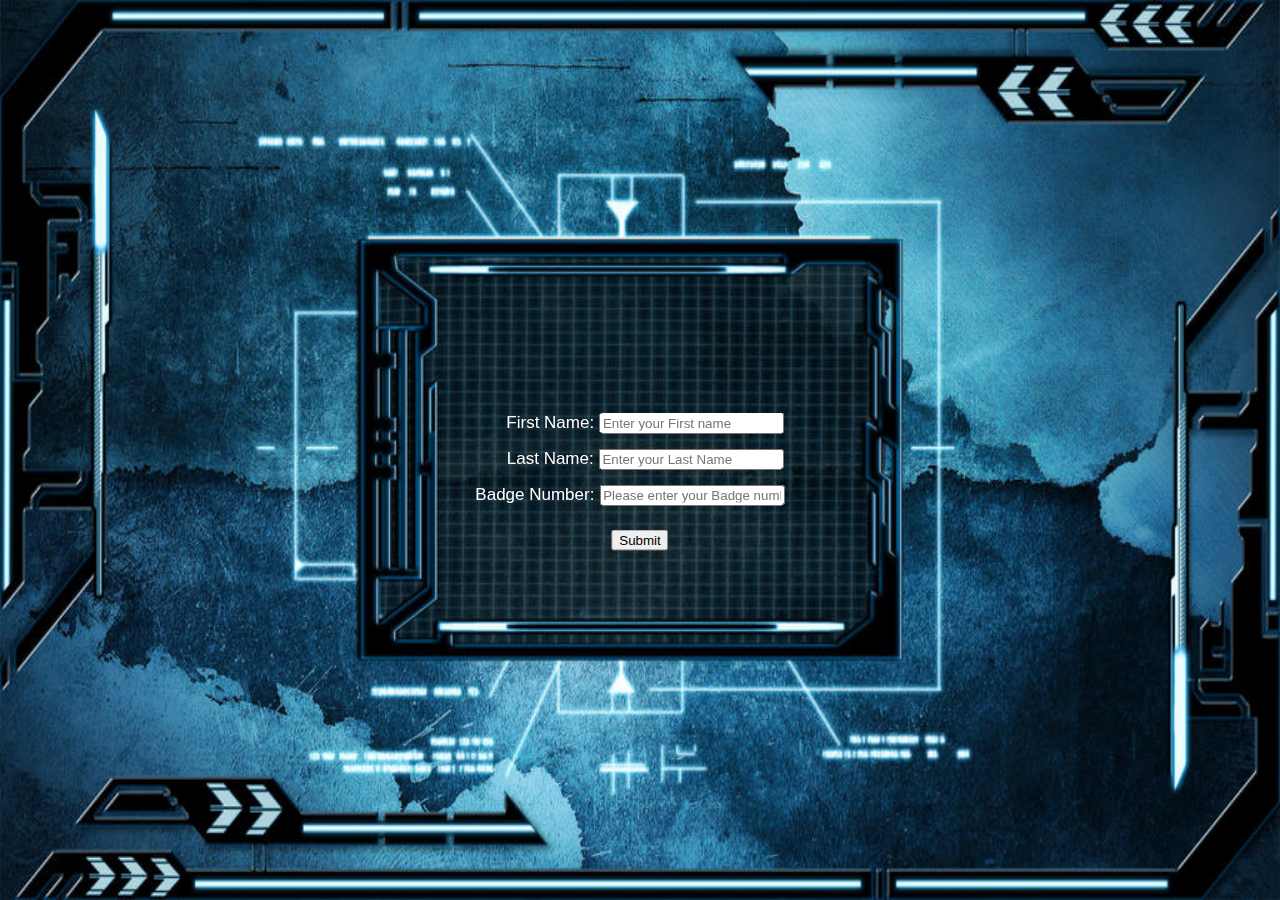
<file: LaunchLogin/Websitelogin.html>
<!DOCTYPE html>
<html>
  <!--Tyler Felts-->
  <!--github.com/BigBubba2121/LaunchSequence-->
<head>
  <style>
    /*styling the body*/
    body {
        background-color: rgb(0, 0, 0);
        background-image: url('Loginimage.jpg');
        background-repeat: no-repeat;
        background-attachment: fixed;
        background-size: 100% 100%;
        margin: 0;
        font-family: Arial;
        font-size: 17px;
        }
        
        
        /*styling the buttons*/
        #myBtn {
          position: absolute;
          width: 400px;
          padding: 20px;
          font-size: 32px;
          border: none;
          background: rgb(56, 56, 56);
          color: #fff;
          cursor: pointer;
        }

          /* styling the button hovor*/
        #myBtn:hover {
          background: #ddd;
          color: black;
        }
        .center {
            color: white;
            position: fixed;
            top: 47%;
            left: 50.4%;
            -ms-transform: translate(-50%, -50%);
            transform: translate(-50%, -50%);
        }
        .center1 {
            color: white;
            position: fixed;
            top: 51%;
            left: 50.4%;
            -ms-transform: translate(-50%, -50%);
            transform: translate(-50%, -50%);
        }
        .center2 {
            color: white;
            position: fixed;
            top: 55%;
            left: 49.2%;
            -ms-transform: translate(-50%, -50%);
            transform: translate(-50%, -50%);
        }
        
        .center3 {
          color: white;
          position: fixed;
          top: 60%;
          left: 50%;
          -ms-transform: translate(-50%, -50%);
          transform: translate(-50%, -50%);
        }</style>
</head>
<body>

<audio autoplay>
  <source src="audio/login.wav" type="audio/wav">
</audio> 

  
    <!--input field for fname-->   
    <div class="center">
        <label for="fname">First Name:</label>
        <input type="text" id="first" name="fname" placeholder="Enter your First name"
        maxlength="20" required autocomplete="off">
        
    </div>

<!--input field for lname-->
    <div class="center1">
        <label for="fname">Last Name:</label>
        <input type="text" id="last" name="fname" placeholder="Enter your Last Name"
        maxlength="20" required autocomplete="off">
        
    </div>

<!--input field for badge number-->
    <div class="center2">
        <label for="badge">Badge Number:</label>
        <input type="password" id="badge" name="badge" placeholder="Please enter your Badge number"
        minlength="3" required autocomplete="off" inputmode="numeric">
        
    </div>

<!--submit button-->
    <div class="center3">
        <button type="myBtn" value="Submit" onclick="submit()">Submit</button>
    </div>
  



<script src="website1.js"></script>
</body>
</html>
</file>
